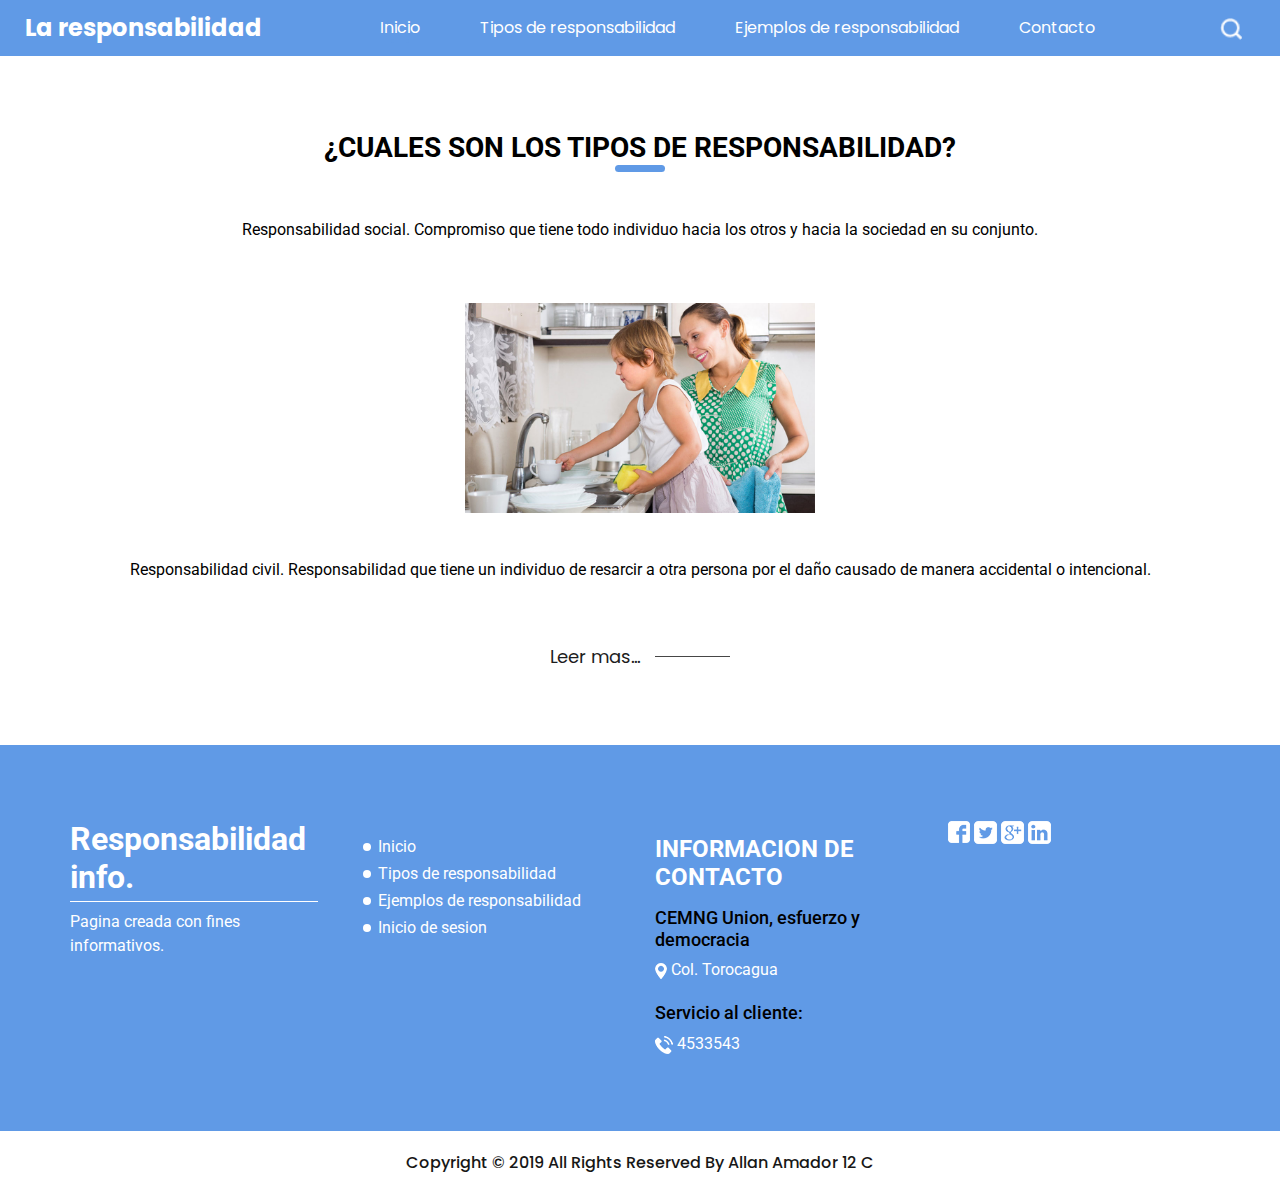
<file: Examen/about.html>
<!DOCTYPE html>
<html>

<head>
  <!-- Basic -->
  <meta charset="utf-8" />
  <meta http-equiv="X-UA-Compatible" content="IE=edge" />
  <!-- Mobile Metas -->
  <meta name="viewport" content="width=device-width, initial-scale=1, shrink-to-fit=no" />
  <!-- Site Metas -->
  <meta name="keywords" content="" />
  <meta name="description" content="" />
  <meta name="author" content="" />

  <title>AllanAmador</title>

  <!-- slider stylesheet -->
  <link rel="stylesheet" type="text/css"
    href="https://cdnjs.cloudflare.com/ajax/libs/OwlCarousel2/2.1.3/assets/owl.carousel.min.css" />

  <!-- bootstrap core css -->
  <link rel="stylesheet" type="text/css" href="css/bootstrap.css" />

  <!-- fonts style -->
  <link href="https://fonts.googleapis.com/css?family=Poppins:400,700|Roboto:400,700&display=swap" rel="stylesheet">
  <!-- Custom styles for this template -->
  <link href="css/style.css" rel="stylesheet" />
  <!-- responsive style -->
  <link href="css/responsive.css" rel="stylesheet" />
</head>

<body>
  <div class="hero_area">
    <!-- header section strats -->
    <header class="header_section">
      <div class="container-fluid">
        <nav class="navbar navbar-expand-lg custom_nav-container ">
          <a class="navbar-brand" href="index.html">
            <span>
              La responsabilidad
            </span>
          </a>
          <button class="navbar-toggler ml-auto" type="button" data-toggle="collapse"
            data-target="#navbarSupportedContent" aria-controls="navbarSupportedContent" aria-expanded="false"
            aria-label="Toggle navigation">
            <span class="navbar-toggler-icon"></span>
          </button>

          <div class="collapse navbar-collapse" id="navbarSupportedContent">
            <div class="d-flex mx-auto flex-column flex-lg-row align-items-center">
              <ul class="navbar-nav  ">
                <li class="nav-item active">
                  <a class="nav-link" href="index.html">Inicio <span class="sr-only">(current)</span></a>
                </li>
                <li class="nav-item">
                  <a class="nav-link" href="about.html"> Tipos de responsabilidad </a>
                </li>
                <li class="nav-item">
                  <a class="nav-link" href="service.html"> Ejemplos de responsabilidad </a>
                </li>
                <li class="nav-item">
                  <a class="nav-link" href="contact.html"> Contacto </a>
                </li>
                
              </ul>
            </div>
          </div>
          <form class="form-inline my-2 my-lg-0 ml-0 ml-lg-4 mb-3 mb-lg-0">
            <button class="btn  my-2 my-sm-0 nav_search-btn" type="submit"></button>
          </form>
        </nav>
      </div>
    </header>
    <!-- end header section -->
  </div>

  <!-- about section -->
  <section class="about_section layout_padding">
    <div class="container">
      <div class="custom_heading-container">
        <h3 class=" ">
          ¿Cuales son los tipos de responsabilidad?
        </h3>
      </div>
      <p class="layout_padding2-top">
        Responsabilidad social. Compromiso que tiene todo individuo hacia los otros y hacia la sociedad en su conjunto. 
      </p>
      <div class="img-box layout_padding2">
        <img src="images/about-img.jpg" alt="">
      </div>
      <p class="layout_padding2-bottom">
        Responsabilidad civil. Responsabilidad que tiene un individuo de resarcir a otra persona por el daño causado de manera accidental o intencional.  
      </p>
    </div>
    <div class="container">
      <div class="btn-box">
        <a href="https://concepto.de/responsabilidad/">
          Leer mas...
        </a>
        <hr>
      </div>
    </div>
  </section>
  <!-- end about section -->


  <!-- info section -->
  <section class="info_section layout_padding">
    <div class="container">
      <div class="row">
        <div class="col-md-3">
          <div class="info-logo">
            <h2>
              Responsabilidad info.
            </h2>
            <p>
              Pagina creada con fines informativos.
            </p>
          </div>
        </div>
        <div class="col-md-3">
          <div class="info-nav">
            <h4>
              
            </h4>
            <ul>
              <li>
                <a href="index.html">
                  Inicio
                </a>
              </li>
              <li>
                <a href="about.html">
                  Tipos de responsabilidad
                </a>
              </li>
              <li>
                <a href="service.html">
                  Ejemplos de responsabilidad
                </a>
              </li>
              
              <li>
                <a href="#">
                  Inicio de sesion
                </a>
              </li>
            </ul>
          </div>
        </div>
        <div class="col-md-3">
          <div class="info-contact">
            <h4>
              Informacion de contacto
            </h4>
            <div class="location">
              <h6>
                CEMNG Union, esfuerzo y democracia
              </h6>
              <a href="">
                <img src="images/location.png" alt="">
                <span>
                  Col. Torocagua
                </span>
              </a>
            </div>
            <div class="call">
              <h6>
                Servicio al cliente:
              </h6>
              <a href="">
                <img src="images/telephone.png" alt="">
                <span>
                  4533543
                </span>
              </a>
            </div>
          </div>
        </div>
        <div class="col-md-3">
          <div class="discover">
            
            <div class="social-box">
              <a href="facebook.com">
                <img src="images/facebook.png" alt="">
              </a>
              <a href="twitter.com">
                <img src="images/twitter.png" alt="">
              </a>
              <a href="google.com">
                <img src="images/google-plus.png" alt="">
              </a>
              <a href="linkedin.com">
                <img src="images/linkedin.png" alt="">
              </a>
            </div>
          </div>
        </div>
      </div>
    </div>
  </section>



  <!-- end info_section -->

  <!-- footer section -->
  <section class="container-fluid footer_section">
    <p>
      Copyright &copy; 2019 All Rights Reserved By
      <a href="https://html.design/">Allan Amador 12 C</a>
    </p>
  </section>
  <!-- footer section -->

  <script type="text/javascript" src="js/jquery-3.4.1.min.js"></script>
  <script type="text/javascript" src="js/bootstrap.js"></script>
</body>

</html>
</file>
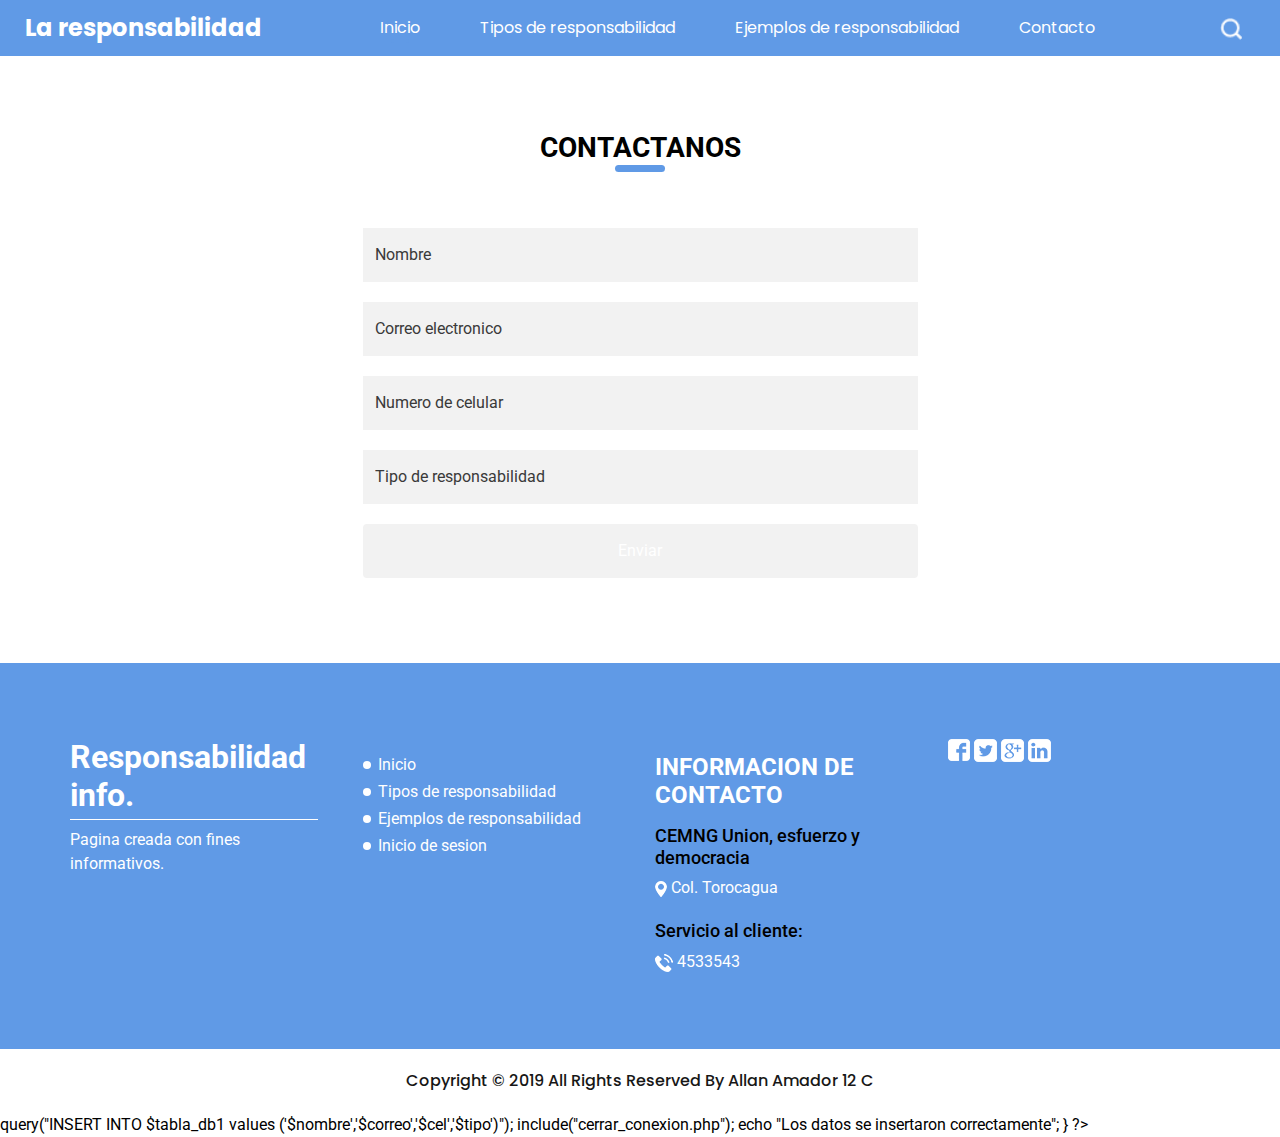
<file: Examen/contact.html>
<!DOCTYPE html>
<html>

<head>
  <!-- Basic -->
  <meta charset="utf-8" />
  <meta http-equiv="X-UA-Compatible" content="IE=edge" />
  <!-- Mobile Metas -->
  <meta name="viewport" content="width=device-width, initial-scale=1, shrink-to-fit=no" />
  <!-- Site Metas -->
  <meta name="keywords" content="" />
  <meta name="description" content="" />
  <meta name="author" content="" />

  <title>AllanAmador</title>

  <!-- slider stylesheet -->
  <link rel="stylesheet" type="text/css"
    href="https://cdnjs.cloudflare.com/ajax/libs/OwlCarousel2/2.1.3/assets/owl.carousel.min.css" />

  <!-- bootstrap core css -->
  <link rel="stylesheet" type="text/css" href="css/bootstrap.css" />

  <!-- fonts style -->
  <link href="https://fonts.googleapis.com/css?family=Poppins:400,700|Roboto:400,700&display=swap" rel="stylesheet">
  <!-- Custom styles for this template -->
  <link href="css/style.css" rel="stylesheet" />
  <!-- responsive style -->
  <link href="css/responsive.css" rel="stylesheet" />
</head>

<body>
  <div class="hero_area">
    <!-- header section strats -->
    <header class="header_section">
      <div class="container-fluid">
        <nav class="navbar navbar-expand-lg custom_nav-container ">
          <a class="navbar-brand" href="index.html">
            <span>
              La responsabilidad
            </span>
          </a>
          <button class="navbar-toggler ml-auto" type="button" data-toggle="collapse"
            data-target="#navbarSupportedContent" aria-controls="navbarSupportedContent" aria-expanded="false"
            aria-label="Toggle navigation">
            <span class="navbar-toggler-icon"></span>
          </button>

          <div class="collapse navbar-collapse" id="navbarSupportedContent">
            <div class="d-flex mx-auto flex-column flex-lg-row align-items-center">
              <ul class="navbar-nav  ">
                <li class="nav-item active">
                  <a class="nav-link" href="index.html">Inicio <span class="sr-only">(current)</span></a>
                </li>
                <li class="nav-item">
                  <a class="nav-link" href="about.html"> Tipos de responsabilidad </a>
                </li>
                <li class="nav-item">
                  <a class="nav-link" href="service.html"> Ejemplos de responsabilidad </a>
                </li>
                <li class="nav-item">
                  <a class="nav-link" href="contact.html"> Contacto </a>
                </li>
                
              </ul>
            </div>
          </div>
          <form class="form-inline my-2 my-lg-0 ml-0 ml-lg-4 mb-3 mb-lg-0">
            <button class="btn  my-2 my-sm-0 nav_search-btn" type="submit"></button>
          </form>
        </nav>
      </div>
    </header>
    <!-- end header section -->
  </div>

  <!-- contact section -->

  <section class="contact_section layout_padding">
    <div class="custom_heading-container">
      <h3 class=" ">
        Contactanos
      </h3>
    </div>
    <div class="container layout_padding2-top">
      <div class="row">
        <div class="col-md-6 mx-auto">
          <form action="" method="POST">
            <div>
              <input type="text" placeholder="Nombre" name = "nombre" id="nombre">
            </div>
            <div>
              <input type="email" placeholder="Correo electronico" name = "correo" id="correo">
            </div>
            <div>
              <input type="text" placeholder="Numero de celular" name = "cel" id="cel">
            </div>
            <div>
              <input type="text" placeholder="Tipo de responsabilidad" name = "tipo" id="tipo">
            </div>
            
            <div class="d-flex justify-content-center ">
              <input type="submit" value="Enviar" class="btn btn-success" name="btn1">
            </div>
          </form>
        </div>
      </div>

    </div>
  </section>

  <!-- end contact section -->

  <!-- info section -->
  <section class="info_section layout_padding">
    <div class="container">
      <div class="row">
        <div class="col-md-3">
          <div class="info-logo">
            <h2>
              Responsabilidad info.
            </h2>
            <p>
              Pagina creada con fines informativos.
            </p>
          </div>
        </div>
        <div class="col-md-3">
          <div class="info-nav">
            <h4>
              
            </h4>
            <ul>
              <li>
                <a href="index.html">
                  Inicio
                </a>
              </li>
              <li>
                <a href="about.html">
                  Tipos de responsabilidad
                </a>
              </li>
              <li>
                <a href="service.html">
                  Ejemplos de responsabilidad
                </a>
              </li>
              
              <li>
                <a href="#">
                  Inicio de sesion
                </a>
              </li>
            </ul>
          </div>
        </div>
        <div class="col-md-3">
          <div class="info-contact">
            <h4>
              Informacion de contacto
            </h4>
            <div class="location">
              <h6>
                CEMNG Union, esfuerzo y democracia
              </h6>
              <a href="">
                <img src="images/location.png" alt="">
                <span>
                  Col. Torocagua
                </span>
              </a>
            </div>
            <div class="call">
              <h6>
                Servicio al cliente:
              </h6>
              <a href="">
                <img src="images/telephone.png" alt="">
                <span>
                  4533543
                </span>
              </a>
            </div>
          </div>
        </div>
        <div class="col-md-3">
          <div class="discover">
            
            <div class="social-box">
              <a href="facebook.com">
                <img src="images/facebook.png" alt="">
              </a>
              <a href="twitter.com">
                <img src="images/twitter.png" alt="">
              </a>
              <a href="google.com">
                <img src="images/google-plus.png" alt="">
              </a>
              <a href="linkedin.com">
                <img src="images/linkedin.png" alt="">
              </a>
            </div>
          </div>
        </div>
      </div>
    </div>
  </section>



  <!-- end info_section -->

  <!-- footer section -->
  <section class="container-fluid footer_section">
    <p>
      Copyright &copy; 2019 All Rights Reserved By
      <a href="https://html.design/">Allan Amador 12 C</a>
    </p>
  </section>
  <!-- footer section -->

  <script type="text/javascript" src="js/jquery-3.4.1.min.js"></script>
  <script type="text/javascript" src="js/bootstrap.js"></script>
</body>
<?php	
	  $nombre=$_POST['nombre'];
	  $correo=$_POST['correo'];
    $cel=$_POST['cel'];
  	$tipo=$_POST['tipo'];
  	if(isset($_POST['btn1']))
  	{
  		include("abrir_conexion.php");
  		$conexion->query("INSERT INTO $tabla_db1 values ('$nombre','$correo','$cel','$tipo')");
  		include("cerrar_conexion.php");
  		echo "Los datos se insertaron correctamente";
  	}
  ?>
</html>
</file>
<file: Examen/css/style.css>
body {
  font-family: 'Roboto', sans-serif;
  color: #000000;
  background-color: #ffffff;
}

.layout_padding {
  padding: 75px 0;
}

.layout_padding2 {
  padding: 45px 0;
}

.layout_padding2-top {
  padding-top: 45px;
}

.layout_padding2-bottom {
  padding-bottom: 45px;
}

.layout_padding-top {
  padding-top: 75px;
}

.layout_padding-bottom {
  padding-bottom: 75px;
}

.custom_heading-container {
  display: -webkit-box;
  display: -ms-flexbox;
  display: flex;
  -webkit-box-pack: center;
      -ms-flex-pack: center;
          justify-content: center;
}

.custom_heading-container h3 {
  text-transform: uppercase;
  font-weight: bold;
  color: #000000;
  position: relative;
}

.custom_heading-container h3::before {
  content: "";
  position: absolute;
  bottom: -7px;
  left: 50%;
  width: 50px;
  height: 7px;
  -webkit-transform: translateX(-50%);
          transform: translateX(-50%);
  background-color: #609ae6;
  border-radius: 15px;
}

.btn-box {
  display: -webkit-box;
  display: -ms-flexbox;
  display: flex;
  -webkit-box-align: center;
      -ms-flex-align: center;
          align-items: center;
  -webkit-box-pack: center;
      -ms-flex-pack: center;
          justify-content: center;
  font-family: "Poppins", sans-serif;
}

.btn-box a {
  color: #1d1d1d;
  margin-right: 15px;
  font-size: 18px;
}

.btn-box hr {
  width: 75px;
  height: 1.2px;
  border: none;
  background-color: #464646;
  margin: 0;
}

/*header section*/
.sub_page .hero_area {
  height: auto;
}

.hero_area.sub_pages {
  height: auto;
}

.header_section {
  background-color: #609ae6;
  font-family: "Poppins", sans-serif;
}

.header_section .container-fluid {
  padding-right: 25px;
  padding-left: 25px;
}

.header_section .nav_container {
  margin: 0 auto;
}

.custom_nav-container .navbar-nav .nav-item .nav-link {
  padding: 10px 30px;
  color: #ffffff;
  text-align: center;
  position: relative;
}

.custom_nav-container .navbar-nav .nav-item .nav-link::before {
  content: "";
  display: none;
  position: absolute;
  bottom: 7px;
  left: 50%;
  width: 17px;
  height: 4px;
  -webkit-transform: translateX(-50%);
          transform: translateX(-50%);
  background-color: #609ae6;
  border-radius: 5px;
}

.custom_nav-container .navbar-nav .nav-item .nav-link:hover::before {
  display: block;
}

.custom_nav-container .navbar-nav .nav-item.active a::before {
  display: block;
}

a,
a:hover,
a:focus {
  text-decoration: none;
}

a:hover,
a:focus {
  color: initial;
}

.btn,
.btn:focus {
  outline: none !important;
  -webkit-box-shadow: none;
          box-shadow: none;
}

.custom_nav-container .nav_search-btn {
  background-image: url(../images/search-icon.png);
  background-size: 22px;
  background-repeat: no-repeat;
  background-position-y: 7px;
  width: 35px;
  height: 35px;
  padding: 0;
  border: none;
}

.navbar-brand {
  display: -webkit-box;
  display: -ms-flexbox;
  display: flex;
  -webkit-box-align: center;
      -ms-flex-align: center;
          align-items: center;
}

.navbar-brand img {
  width: 45px;
  margin-right: 5px;
}

.navbar-brand span {
  font-weight: bold;
  font-size: 24px;
  color: #ffffff;
}

.custom_nav-container {
  z-index: 99999;
  padding: 5px 0;
}

.custom_nav-container .navbar-toggler {
  outline: none;
}

.custom_nav-container .navbar-toggler .navbar-toggler-icon {
  background-image: url(../images/menu.png);
  background-size: 42px;
}

/*end header section*/
/* slider section */
.slider_section .row {
  -webkit-box-align: center;
      -ms-flex-align: center;
          align-items: center;
}

.slider_section .img-box img {
  width: 100%;
}

.slider_section .detail-box h1 {
  font-weight: bold;
  font-size: 4rem;
  color: #1a2e35;
}

.slider_section .detail-box h1 span {
  color: #609ae6;
}

.slider_section .slider_nav-box {
  display: -webkit-box;
  display: -ms-flexbox;
  display: flex;
  -webkit-box-pack: justify;
      -ms-flex-pack: justify;
          justify-content: space-between;
  -webkit-box-align: center;
      -ms-flex-align: center;
          align-items: center;
}

.slider_section .slider_nav-box .custom_carousel-control {
  display: -webkit-box;
  display: -ms-flexbox;
  display: flex;
}

.slider_section .carousel-control-prev,
.slider_section .carousel-control-next {
  position: unset;
  width: 50px;
  height: 50px;
  opacity: 1;
  background-repeat: no-repeat;
  background-size: 20px;
  background-position: center;
}

.slider_section .carousel-control-prev {
  left: 2%;
  background-image: url(../images/left-arrow-black.png);
}

.slider_section .carousel-control-prev:hover {
  background-image: url(../images/left-arrow.png);
}

.slider_section .carousel-control-next {
  right: 2%;
  background-image: url(../images/right-arrow-black.png);
}

.slider_section .carousel-control-next:hover {
  background-image: url(../images/right-arrow.png);
}

/* end slider section */
.bg {
  background-image: url(../images/bg.jpg);
  background-size: cover;
}

.about_section {
  text-align: center;
}

.about_section .img-box img {
  width: 350px;
}

.service_section {
  text-align: center;
  position: relative;
}

.service_section .custom_heading-container {
  margin-bottom: 15px;
}

.service_section .service_container {
  padding: 45px 0 75px 0;
}

.service_section .box.b-2 .detail-box {
  width: 60%;
  text-align: right;
  overflow: hidden;
}

.service_section .box.b-2 .detail-box p {
  height: 52px;
  overflow: hidden;
}

.service_section .box.b-2 .detail-box a {
  min-width: 100px;
}

.service_section .box.b-3 .detail-box {
  width: 70%;
  margin-left: auto;
  overflow: hidden;
  text-align: left;
}

.service_section .box.b-3 .detail-box p {
  height: 52px;
  overflow: hidden;
}

.service_section .box.b-3 .detail-box a {
  min-width: 100px;
}

.service_section .img-box img {
  height: 200px;
}

.service_section .detail-box {
  height: 118px;
  margin-top: 10px;
}

.service_section .detail-box h6 {
  font-weight: bold;
}

.service_section .detail-box .btn-box a {
  color: #609ae6;
}

.service_section .detail-box .btn-box hr {
  background-color: #609ae6;
}

.service_section::before {
  content: "";
  width: 200px;
  height: 175px;
  position: absolute;
  bottom: 95px;
  left: 50%;
  -webkit-transform: translateX(-50%);
          transform: translateX(-50%);
  background-size: cover;
  background-image: url(../images/worker.png);
}

.work_section {
  background-color: #609ae6;
}

.work_section .custom_heading-container h3 {
  color: #ffffff;
}

.work_section .custom_heading-container h3::before {
  background-color: #ffffff;
}

.work_section .work_container {
  display: -webkit-box;
  display: -ms-flexbox;
  display: flex;
  -webkit-box-pack: center;
      -ms-flex-pack: center;
          justify-content: center;
  text-align: center;
  -ms-flex-wrap: wrap;
      flex-wrap: wrap;
  padding: 45px 0;
}

.work_section .work_container .box {
  width: 275px;
  height: 275px;
  display: -webkit-box;
  display: -ms-flexbox;
  display: flex;
  -webkit-box-orient: vertical;
  -webkit-box-direction: normal;
      -ms-flex-direction: column;
          flex-direction: column;
  -webkit-box-align: center;
      -ms-flex-align: center;
          align-items: center;
  padding: 35px 0 20px 0;
  background-color: #ffffff;
  border-radius: 5px;
  margin: 45px 10px;
  -webkit-box-shadow: 0 0 8px 0px rgba(0, 0, 0, 0.1);
          box-shadow: 0 0 8px 0px rgba(0, 0, 0, 0.1);
}

.work_section .work_container .box .img-box {
  width: 150px;
}

.work_section .work_container .box .img-box img {
  width: 100%;
}

.work_section .work_container .box .name {
  margin-top: 10px;
}

.work_section .work_container .box.b-1, .work_section .work_container .box.b-3 {
  -webkit-animation: odd-box-animate 2s infinite;
          animation: odd-box-animate 2s infinite;
}

.work_section .work_container .box.b-2, .work_section .work_container .box.b-4 {
  -webkit-animation: even-box-animate 2s infinite;
          animation: even-box-animate 2s infinite;
}

@-webkit-keyframes odd-box-animate {
  0% {
    -webkit-transform: translateY(45px);
            transform: translateY(45px);
  }
  50% {
    -webkit-transform: translateY(-45px);
            transform: translateY(-45px);
  }
  100% {
    -webkit-transform: translateY(45px);
            transform: translateY(45px);
  }
}

@keyframes odd-box-animate {
  0% {
    -webkit-transform: translateY(45px);
            transform: translateY(45px);
  }
  50% {
    -webkit-transform: translateY(-45px);
            transform: translateY(-45px);
  }
  100% {
    -webkit-transform: translateY(45px);
            transform: translateY(45px);
  }
}

@-webkit-keyframes even-box-animate {
  0% {
    -webkit-transform: translateY(-45px);
            transform: translateY(-45px);
  }
  50% {
    -webkit-transform: translateY(45px);
            transform: translateY(45px);
  }
  100% {
    -webkit-transform: translateY(-45px);
            transform: translateY(-45px);
  }
}

@keyframes even-box-animate {
  0% {
    -webkit-transform: translateY(-45px);
            transform: translateY(-45px);
  }
  50% {
    -webkit-transform: translateY(45px);
            transform: translateY(45px);
  }
  100% {
    -webkit-transform: translateY(-45px);
            transform: translateY(-45px);
  }
}

.work_section .btn-box a {
  color: #ffffff;
}

.work_section .btn-box hr {
  background-color: #ffffff;
}

.contact_section input,
.contact_section select {
  width: 100%;
  border: 0;
  padding: 15px 12px;
  background-color: #f2f2f2;
  outline: none;
  margin: 10px 0;
}

.contact_section input::-webkit-input-placeholder,
.contact_section select::-webkit-input-placeholder {
  color: #3a3a3a;
}

.contact_section input:-ms-input-placeholder,
.contact_section select:-ms-input-placeholder {
  color: #3a3a3a;
}

.contact_section input::-ms-input-placeholder,
.contact_section select::-ms-input-placeholder {
  color: #3a3a3a;
}

.contact_section input::placeholder,
.contact_section select::placeholder {
  color: #3a3a3a;
}

.contact_section button {
  background-color: #609ae6;
  padding: 12px 55px;
  outline: none;
  border: none;
  border: 1px solid #609ae6;
  color: #fff;
  margin-top: 25px;
}

.contact_section button:hover {
  color: #609ae6;
  background-color: transparent;
}

.client_section .client_container {
  display: -webkit-box;
  display: -ms-flexbox;
  display: flex;
  -webkit-box-orient: vertical;
  -webkit-box-direction: normal;
      -ms-flex-direction: column;
          flex-direction: column;
  -webkit-box-align: center;
      -ms-flex-align: center;
          align-items: center;
  width: 600px;
  border: 1px solid #cccccc;
  padding: 45px 35px 35px 25px;
  background-color: #ffffff;
  margin: 0 auto;
}

.client_section .client_container .detail-box p {
  text-align: center;
}

.client_section .client_container .client_id {
  display: -webkit-box;
  display: -ms-flexbox;
  display: flex;
  -webkit-box-align: center;
      -ms-flex-align: center;
          align-items: center;
  margin-top: 25px;
}

.client_section .client_container .client_id .img-box {
  width: 75px;
  margin-right: 10px;
}

.client_section .client_container .client_id .img-box img {
  width: 100%;
}

.client_section .client_container .client_id .name h5 {
  text-transform: uppercase;
}

.client_section .client_container .client_id .name h6 {
  color: #609ae6;
}

.info_section {
  background-color: #609ae6;
  color: #ffffff;
}

.info_section a {
  color: #ffffff;
}

.info_section h4 {
  text-transform: uppercase;
  margin-top: 15px;
  margin-bottom: 15px;
  font-weight: bold;
}

.info_section .info-logo h2 {
  font-weight: bold;
  font-size: 2rem;
  border-bottom: 1px solid #ffffff;
  padding-bottom: 5px;
  margin-right: 15px;
}

.info_section .info-nav ul {
  padding-left: 15px;
}

.info_section .info-nav ul li {
  list-style-type: none;
  position: relative;
  margin: 3px 0;
}

.info_section .info-nav ul li::before {
  content: "";
  width: 8px;
  height: 8px;
  background-color: #ffffff;
  position: absolute;
  top: 50%;
  left: -15px;
  -webkit-transform: translateY(-50%);
          transform: translateY(-50%);
  border-radius: 100%;
}

.info_section .info-contact h6 {
  color: #000000;
  font-size: 18px;
}

.info_section .info-contact .call {
  margin-top: 20px;
}

.info_section .discover ul {
  padding: 0;
}

.info_section .discover ul li {
  list-style-type: none;
  margin: 5px 0;
}

/* footer section*/
.footer_section {
  background-color: #ffffff;
  padding: 20px;
  font-family: "Poppins", sans-serif;
  font-weight: 500;
}

.footer_section p {
  color: #171717;
  margin: 0;
  text-align: center;
}

.footer_section a {
  color: #171717;
}

/* end footer section*/
/*# sourceMappingURL=style.css.map */
</file>
<file: Examen/css/responsive.css>
@media (max-width: 1120px) {}

@media (max-width: 992px) {
    .custom_nav-container .nav_search-btn {
        display: none;
    }

    .service_section::before {
        bottom: 45px;
    }

    .service_section .service_container {
        padding: 45px 0 125px 0;
    }



    .service_section .box.b-2 .detail-box {
        width: auto;
    }

    .service_section .box.b-3 .detail-box {
        width: auto;
    }


}

@media (max-width: 768px) {
    .slider_section .detail-box {
        text-align: center;
        margin-top: 25px;
    }

    .info_section .col-md-3 {
        text-align: center;
    }

    .info_section .col-md-3:not(:nth-last-child(1)) {
        margin-bottom: 35px;
    }

    .service_section .box.b-1 .detail-box {
        text-align: left;
    }

    .service_section .box.b-4 .detail-box {
        text-align: right;
    }

    .service_section .box {
        margin: 25px 0;
    }

    .info_section .info-nav ul {
        display: flex;
        flex-direction: column;
        align-items: center;
    }

    .client_section .client_container {
        width: 100%;
    }
}

@media (max-width: 576px) {
    .slider_section .detail-box h1 {
        font-size: 3.5rem;
    }

    .about_section .img-box img {
        width: 100%;
    }

    @keyframes odd-box-animate {
        0% {
            transform: translateY(25px);
        }

        50% {
            transform: translateY(-25px);
        }

        100% {
            transform: translateY(25px);
        }
    }

    @keyframes even-box-animate {
        0% {
            transform: translateY(-25px);
        }

        50% {
            transform: translateY(25px);
        }

        100% {
            transform: translateY(-25px);
        }
    }

    .work_section .work_container .box.b-1,
    .work_section .work_container .box.b-3,
    .work_section .work_container .box.b-2,
    .work_section .work_container .box.b-4 {
        animation-duration: 1.5s;
    }
}

@media (max-width: 480px) {}

@media (max-width: 420px) {
    .slider_section .detail-box h1 {
        font-size: 3rem;
    }

    element {}

    .custom_heading-container h3 {

        text-transform: uppercase;
        font-weight: bold;
        color: #000000;
        position: relative;

    }

    .custom_heading-container h3 {
        font-size: 1.5rem;
    }
}

@media (max-width: 360px) {}

@media (min-width: 1200px) {
    .container {
        max-width: 1170px;
    }
}
</file>
